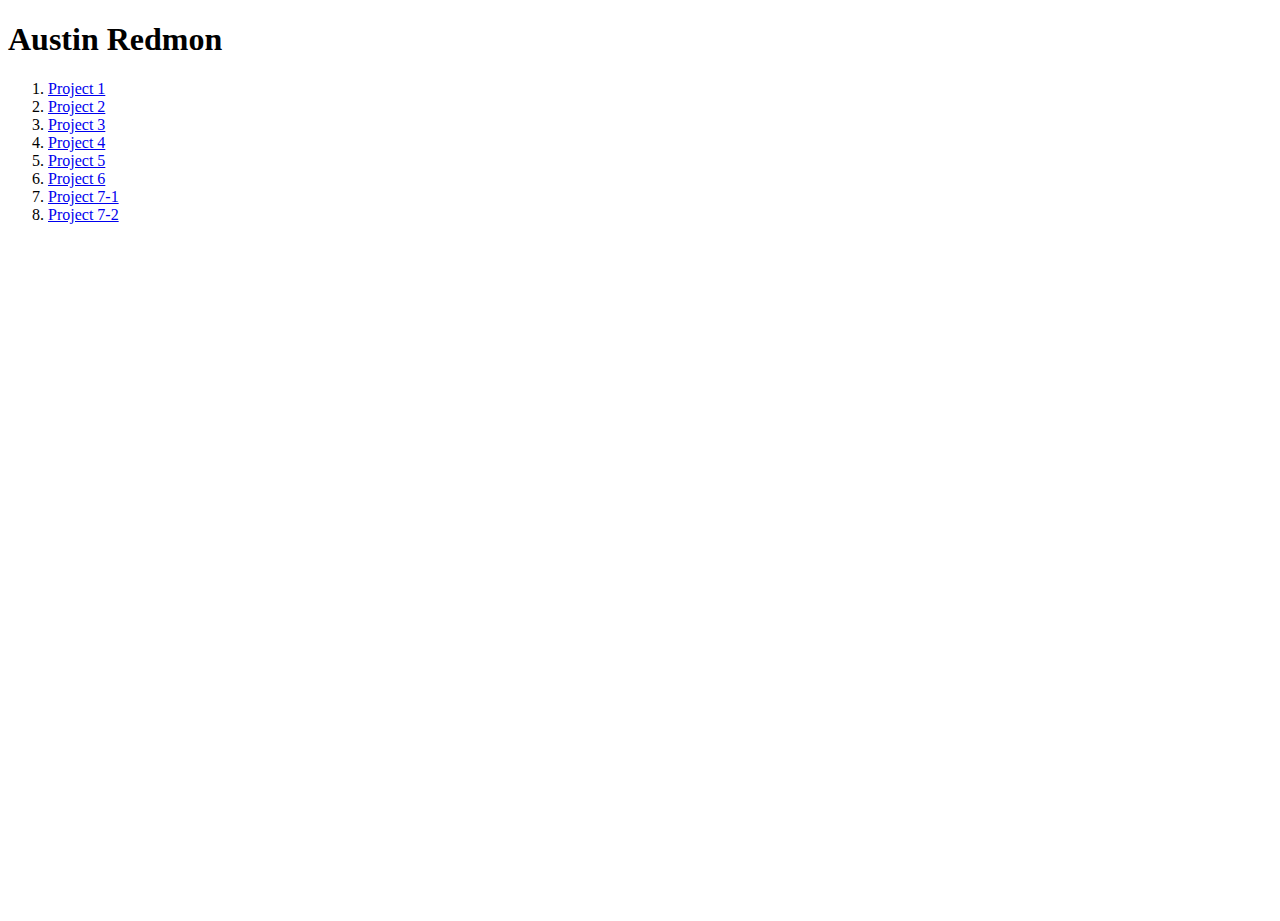
<file: index.html>
<!DOCTYPE html>
<html>

<head>
  <meta charset="utf-8">
  <meta name="viewport" content="width=device-width">
  <title>replit</title>
  <link href="style.css" rel="stylesheet" type="text/css" />
</head>

<body>
  <h1>Austin Redmon</h1>
  <ol>
   <li><a href="/Unit 1/index.html">Project 1</a></li>
   <li><a href="/Unit 2/index.html">Project 2</a></li>
   <li><a href="/Unit 3/index.html">Project 3</a></li>
   <li><a href="/Unit 4/index.html">Project 4</a></li>
    <li><a href="/Unit 5/index.html">Project 5</a></li>
    <li><a href="/Unit 6/index.html">Project 6</a></li>
    <li><a href="/Unit 7-1/index.html">Project 7-1</a></li>
    <li><a href="/Unit 7-2/index.html">Project 7-2</a></li>
  </ol>

</body>

</html>
</file>
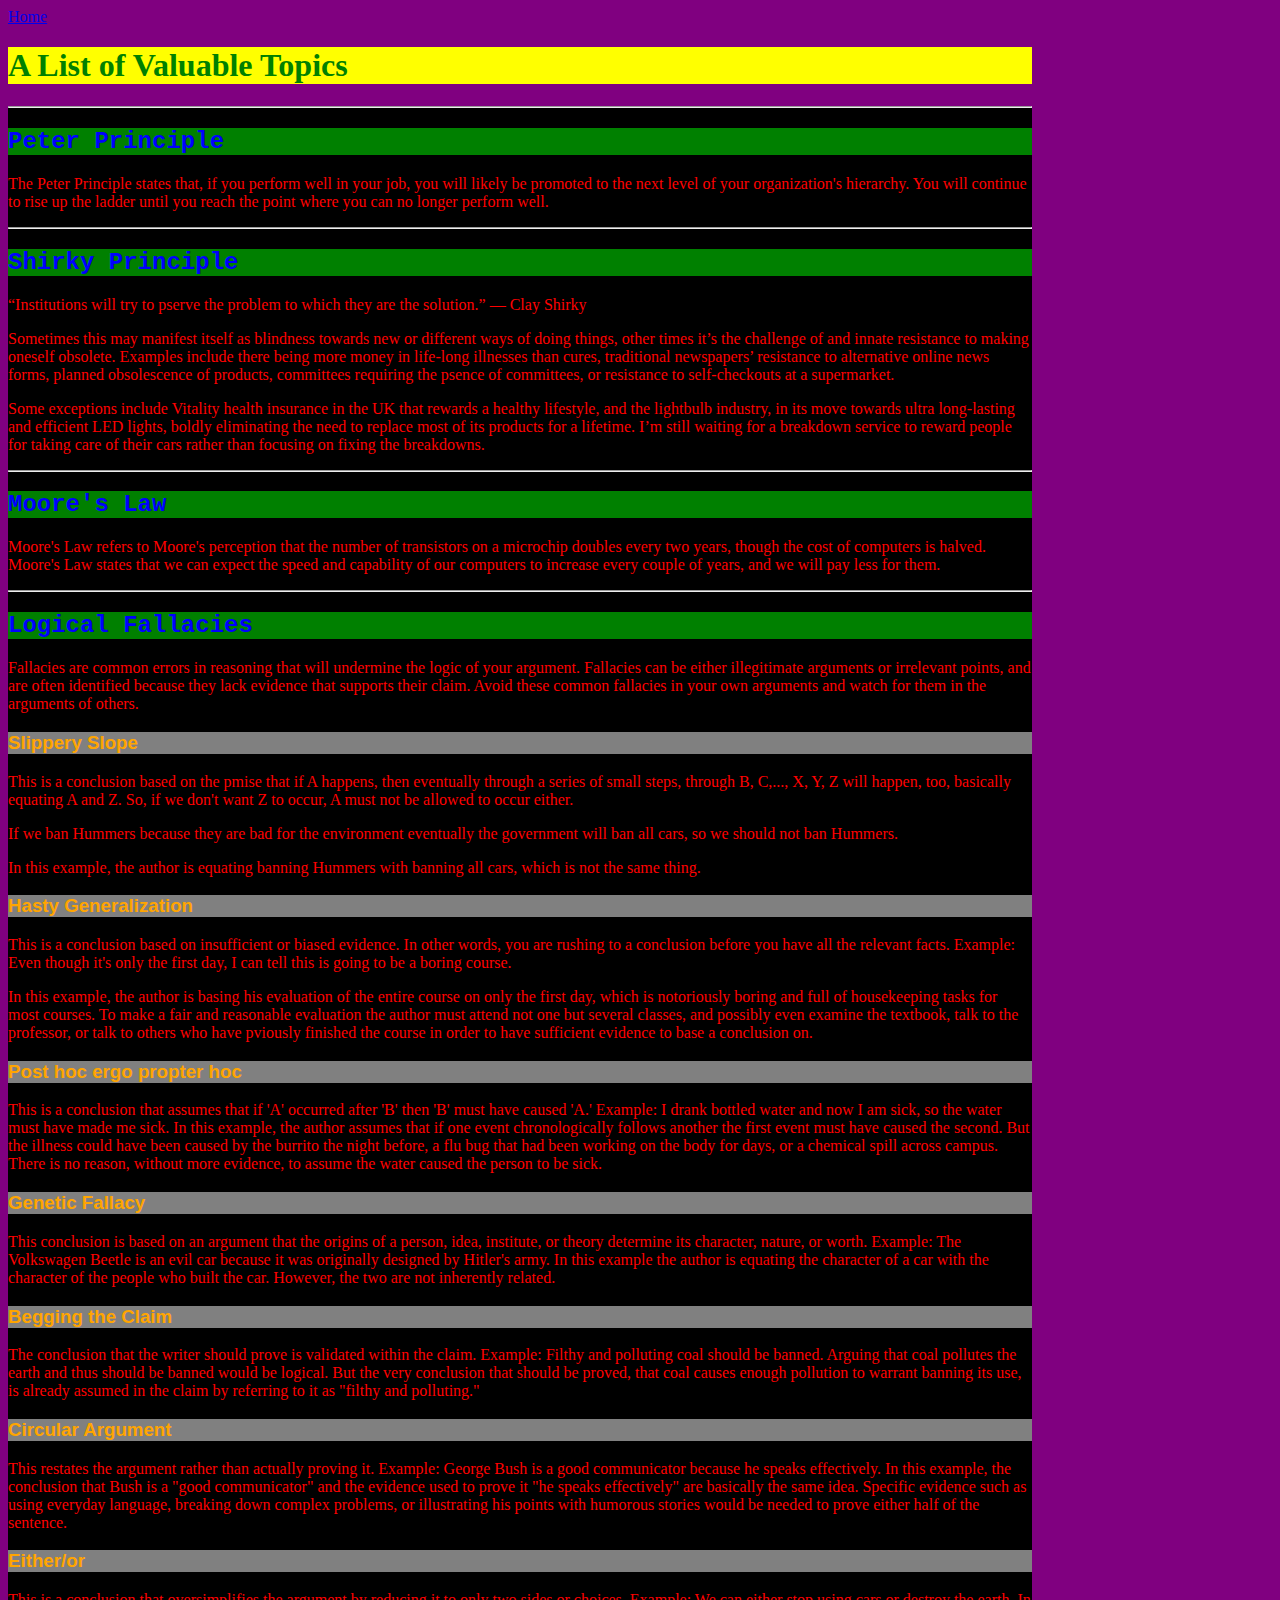
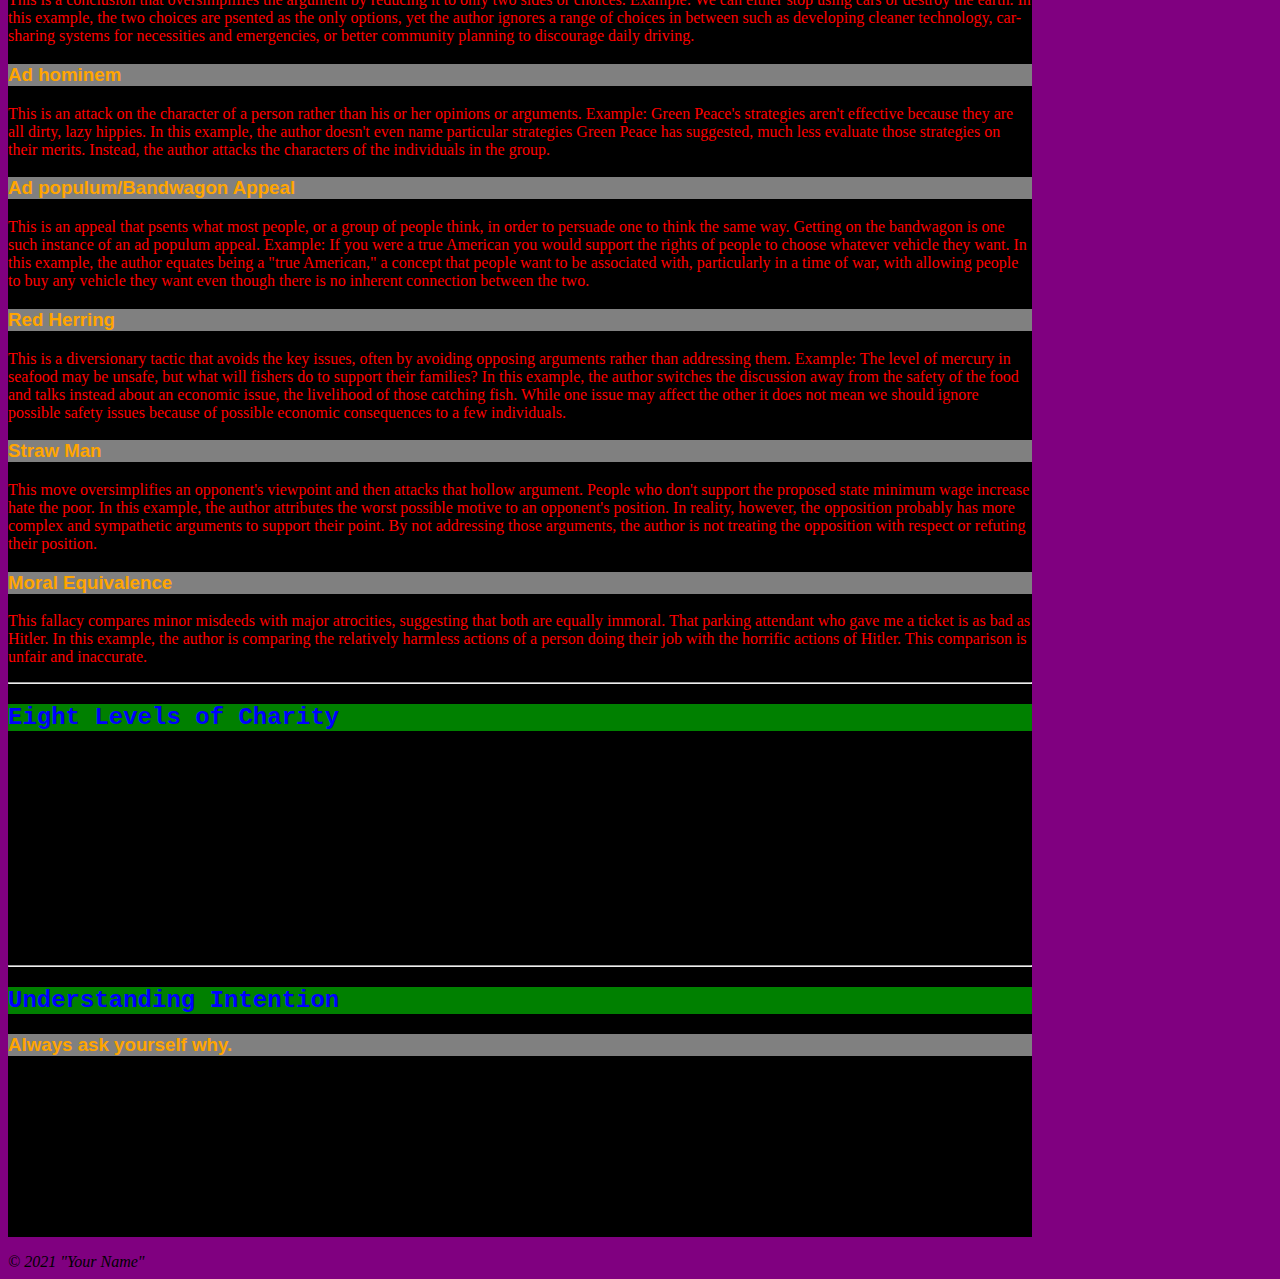
<file: Unit 4/index.html>
<!DOCTYPE html>
<html>
<head>
	<meta charset="utf-8">
	<meta name="viewport" content="width=device-width">
	<title>Valuable Knowledge</title>
	<style>
   footer{font-style: italic;}
   body {background-color: purple; height: auto; width: 80%;}
   main {background-color: black;} 
   p {font-family: papyrus; color: red;}
   h1 {font-family: times new roman; color: green;background-color: yellow;}
   h2 {font-family: courier new; color: blue;background-color: green;}
   h3 {font-family: arial; color: orange;background-color: grey;} 
	</style>
</head>
<body>
  <a href="../index.html">Home</a>
	<header>
		<h1>A List of Valuable Topics</h1>
	</header>
	<main>
		<hr>
		<h2>
			Peter Principle
		</h2>
		<p>
			The Peter Principle states that, if you perform well in your job, you will likely be promoted to the next level of your organization's
			hierarchy. You will continue to rise up the ladder until you reach the point where you can no longer perform well.
		</p>
		<hr>
		<h2>
			Shirky Principle
		</h2>
		<p>
			“Institutions will try to pserve the problem to which they are the solution.” — Clay Shirky
		</p>
		<p>
			Sometimes this may manifest itself as blindness towards new or different ways of doing things, other times it’s the challenge
			of and innate resistance to making oneself obsolete. Examples include there being more money in life-long illnesses than
			cures, traditional newspapers’ resistance to alternative online news forms, planned obsolescence of products, committees
			requiring the psence of committees, or resistance to self-checkouts at a supermarket.
		</p>
		<p>
			Some exceptions include Vitality health insurance in the UK that rewards a healthy lifestyle, and the lightbulb industry,
			in its move towards ultra long-lasting and efficient LED lights, boldly eliminating the need to replace most of its products
			for a lifetime. I’m still waiting for a breakdown service to reward people for taking care of their cars rather than focusing
			on fixing the breakdowns.</p>
		<hr>
		<h2>
			Moore's Law
		</h2>
		<p>
			Moore's Law refers to Moore's perception that the number of transistors on a microchip doubles every two years, though the
			cost of computers is halved. Moore's Law states that we can expect the speed and capability of our computers to increase
			every couple of years, and we will pay less for them.</p>
		<hr>
		<h2>
			Logical Fallacies
		</h2>
		<p>
			Fallacies are common errors in reasoning that will undermine the logic of your argument. Fallacies can be either illegitimate
			arguments or irrelevant points, and are often identified because they lack evidence that supports their claim. Avoid these
			common fallacies in your own arguments and watch for them in the arguments of others.</p>
		<h3>Slippery Slope</h3>
		<p>
			This is a conclusion based on the pmise that if A happens, then eventually through a series of small steps, through B, C,...,
			X, Y, Z will happen, too, basically equating A and Z. So, if we don't want Z to occur, A must not be allowed to occur
			either.
		</p>
		<p>
			If we ban Hummers because they are bad for the environment eventually the government will ban all cars, so we should not
			ban Hummers.</p>
		<p>
			In this example, the author is equating banning Hummers with banning all cars, which is not the same thing.</p>
		<h3>Hasty Generalization</h3>
		<p>
			This is a conclusion based on insufficient or biased evidence. In other words, you are rushing to a conclusion before you
			have all the relevant facts. Example: Even though it's only the first day, I can tell this is going to be a boring course.
		</p>
		<p>
			In this example, the author is basing his evaluation of the entire course on only the first day, which is notoriously boring
			and full of housekeeping tasks for most courses. To make a fair and reasonable evaluation the author must attend not one
			but several classes, and possibly even examine the textbook, talk to the professor, or talk to others who have pviously
			finished the course in order to have sufficient evidence to base a conclusion on.</p>
		<h3>Post hoc ergo propter hoc</h3>
<p>	This is a conclusion that assumes that if 'A' occurred after 'B' then 'B' must have caused 'A.' Example: I drank bottled
		water and now I am sick, so the water must have made me sick. In this example, the author assumes that if one event chronologically
		follows another the first event must have caused the second. But the illness could have been caused by the burrito the
		night before, a flu bug that had been working on the body for days, or a chemical spill across campus. There is no reason,
		without more evidence, to assume the water caused the person to be sick.
  </p>
		<h3>Genetic Fallacy</h3>
	<p>	This conclusion is based on an argument that the origins of a person, idea, institute, or theory determine its character,
		nature, or worth. Example: The Volkswagen Beetle is an evil car because it was originally designed by Hitler's army. In
		this example the author is equating the character of a car with the character of the people who built the car. However,
		the two are not inherently related.
    </p>
		<h3>Begging the Claim</h3>
	<p> The conclusion that the writer should prove is validated within the claim. Example: Filthy and polluting coal should be banned.
		Arguing that coal pollutes the earth and thus should be banned would be logical. But the very conclusion that should be
		proved, that coal causes enough pollution to warrant banning its use, is already assumed in the claim by referring to it
		as "filthy and polluting."
    </p>
		<h3>Circular Argument</h3>
	<p>	This restates the argument rather than actually proving it. Example: George Bush is a good communicator because he speaks
		effectively. In this example, the conclusion that Bush is a "good communicator" and the evidence used to prove it "he speaks
		effectively" are basically the same idea. Specific evidence such as using everyday language, breaking down complex problems,
		or illustrating his points with humorous stories would be needed to prove either half of the sentence.
    </p>
		<h3>Either/or</h3>
	<p>	This is a conclusion that oversimplifies the argument by reducing it to only two sides or choices. Example: We can either
		stop using cars or destroy the earth. In this example, the two choices are psented as the only options, yet the author
		ignores a range of choices in between such as developing cleaner technology, car-sharing systems for necessities and emergencies,
		or better community planning to discourage daily driving.
    </p>
		<h3>Ad hominem</h3>
	<p>	This is an attack on the character of a person rather than his or her opinions or arguments. Example: Green Peace's strategies
		aren't effective because they are all dirty, lazy hippies. In this example, the author doesn't even name particular strategies
		Green Peace has suggested, much less evaluate those strategies on their merits. Instead, the author attacks the characters
		of the individuals in the group.
    </p>
		<h3>Ad populum/Bandwagon Appeal</h3>
	<p>	This is an appeal that psents what most people, or a group of people think, in order to persuade one to think the same way.
		Getting on the bandwagon is one such instance of an ad populum appeal. Example: If you were a true American you would support
		the rights of people to choose whatever vehicle they want. In this example, the author equates being a "true American,"
		a concept that people want to be associated with, particularly in a time of war, with allowing people to buy any vehicle
		they want even though there is no inherent connection between the two.
    </p>
		<h3>Red Herring</h3>
	<p>	This is a diversionary tactic that avoids the key issues, often by avoiding opposing arguments rather than addressing them.
		Example: The level of mercury in seafood may be unsafe, but what will fishers do to support their families? In this example,
		the author switches the discussion away from the safety of the food and talks instead about an economic issue, the livelihood
		of those catching fish. While one issue may affect the other it does not mean we should ignore possible safety issues because
		of possible economic consequences to a few individuals.
  </p>
		<h3>Straw Man</h3>
  <p>This move oversimplifies an opponent's viewpoint and then attacks that hollow argument. People who don't
		support the proposed state minimum wage increase hate the poor. In this example, the author attributes the worst possible
		motive to an opponent's position. In reality, however, the opposition probably has more complex and sympathetic arguments
		to support their point. By not addressing those arguments, the author is not treating the opposition with respect or refuting
		their position.
    </p>
		<h3>Moral Equivalence</h3>
 <p>This fallacy compares minor misdeeds with major atrocities, suggesting that both are equally
		immoral. That parking attendant who gave me a ticket is as bad as Hitler. In this example, the author is comparing the
		relatively harmless actions of a person doing their job with the horrific actions of Hitler. This comparison is unfair
		and inaccurate.
		</p>
		<hr>
		<h2>
			Eight Levels of Charity</h2>
		<ol>
			<li>The highest form of charity is to help sustain a person before they become impoverished by offering a substantial
				gift in a dignified manner, or by extending a suitable loan, or by helping them find employment or establish themselves
				in business so as to make it unnecessary for them to become dependent on others.</li>
			<li>Giving assistance in such a way that the giver and recipient are unknown to each other. Communal funds, administered
				by responsible people are also in this category.</li>
			<li>Donations when the donor is aware to whom the charity is being given, but the recipient is unaware of the source.</li>
			<li>Donations when the recipient is aware of the donor's identity, but the donor still doesn't know the specific identity
				of the recipient.</li>
			<li>When one gives directly to the poor without being asked.</li>
			<li>When one gives directly to the poor upon being asked.</li>
			<li>When one gives less than he should, but does so cheerfully.</li>
			<li> When donations are given grudgingly.</li>
		</ol>
		<hr>
		<h2>
			Understanding Intention
		</h2>
		<h3>Always ask yourself why.</h3>
		<ul>
			<li>Think of some of your strong opinions.</li>
			<li>Think of how you formed the opinion. What influenced you to have this specific opinion?</li>
			<li>Was it someone you trust?</li>
			<li>Was it a media source?</li>
			<li>Was it something you have researched or experienced?</li>
			<li>Try to understand the intentions of the sources of your opinions.</li>
			<li> What are their goals and do they align with yours?</li>
			<li> Are they worthy of your implicit trust?</li>
			<li> Question the reasoning behind your beliefs and opinions to make sure they are something you truly believe.</li>
		</ul>
	</main>
	<footer> &copy; 2021 "Your Name"</footer>
</body>
</html>
</file>
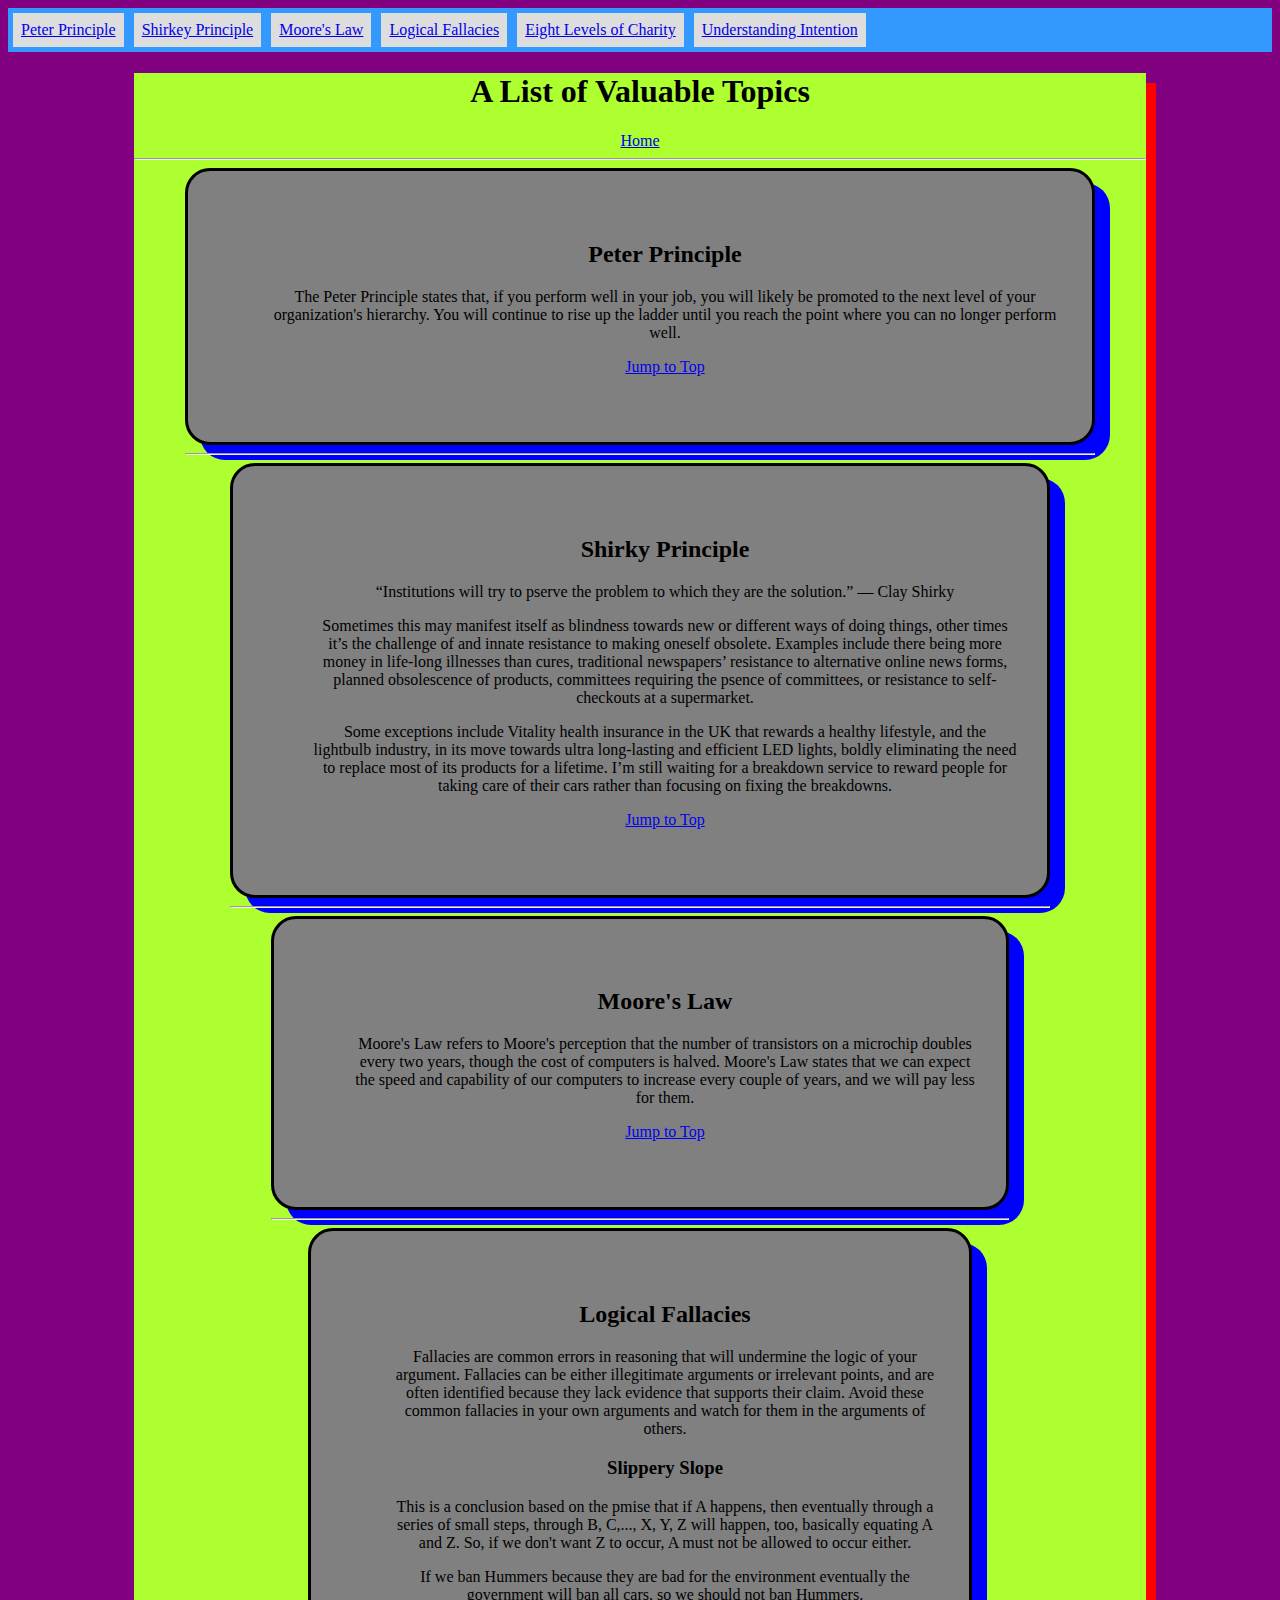
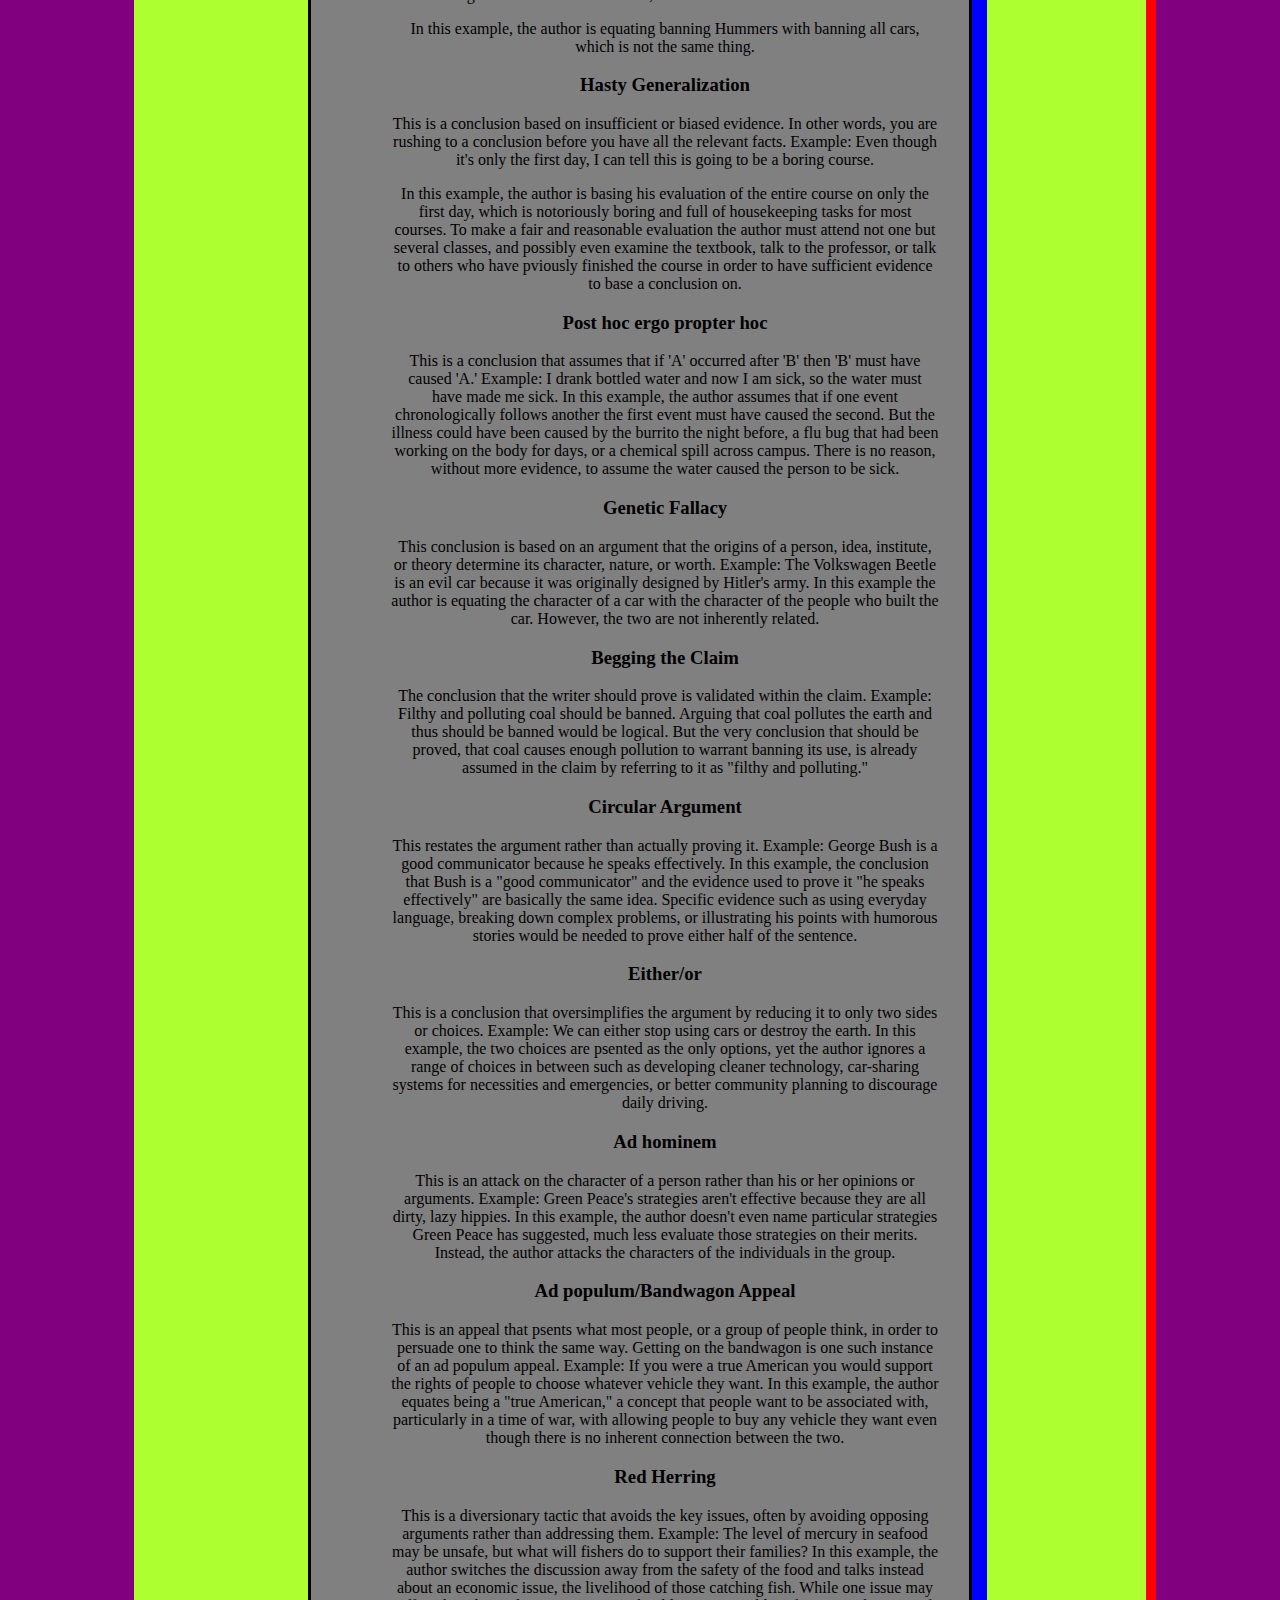
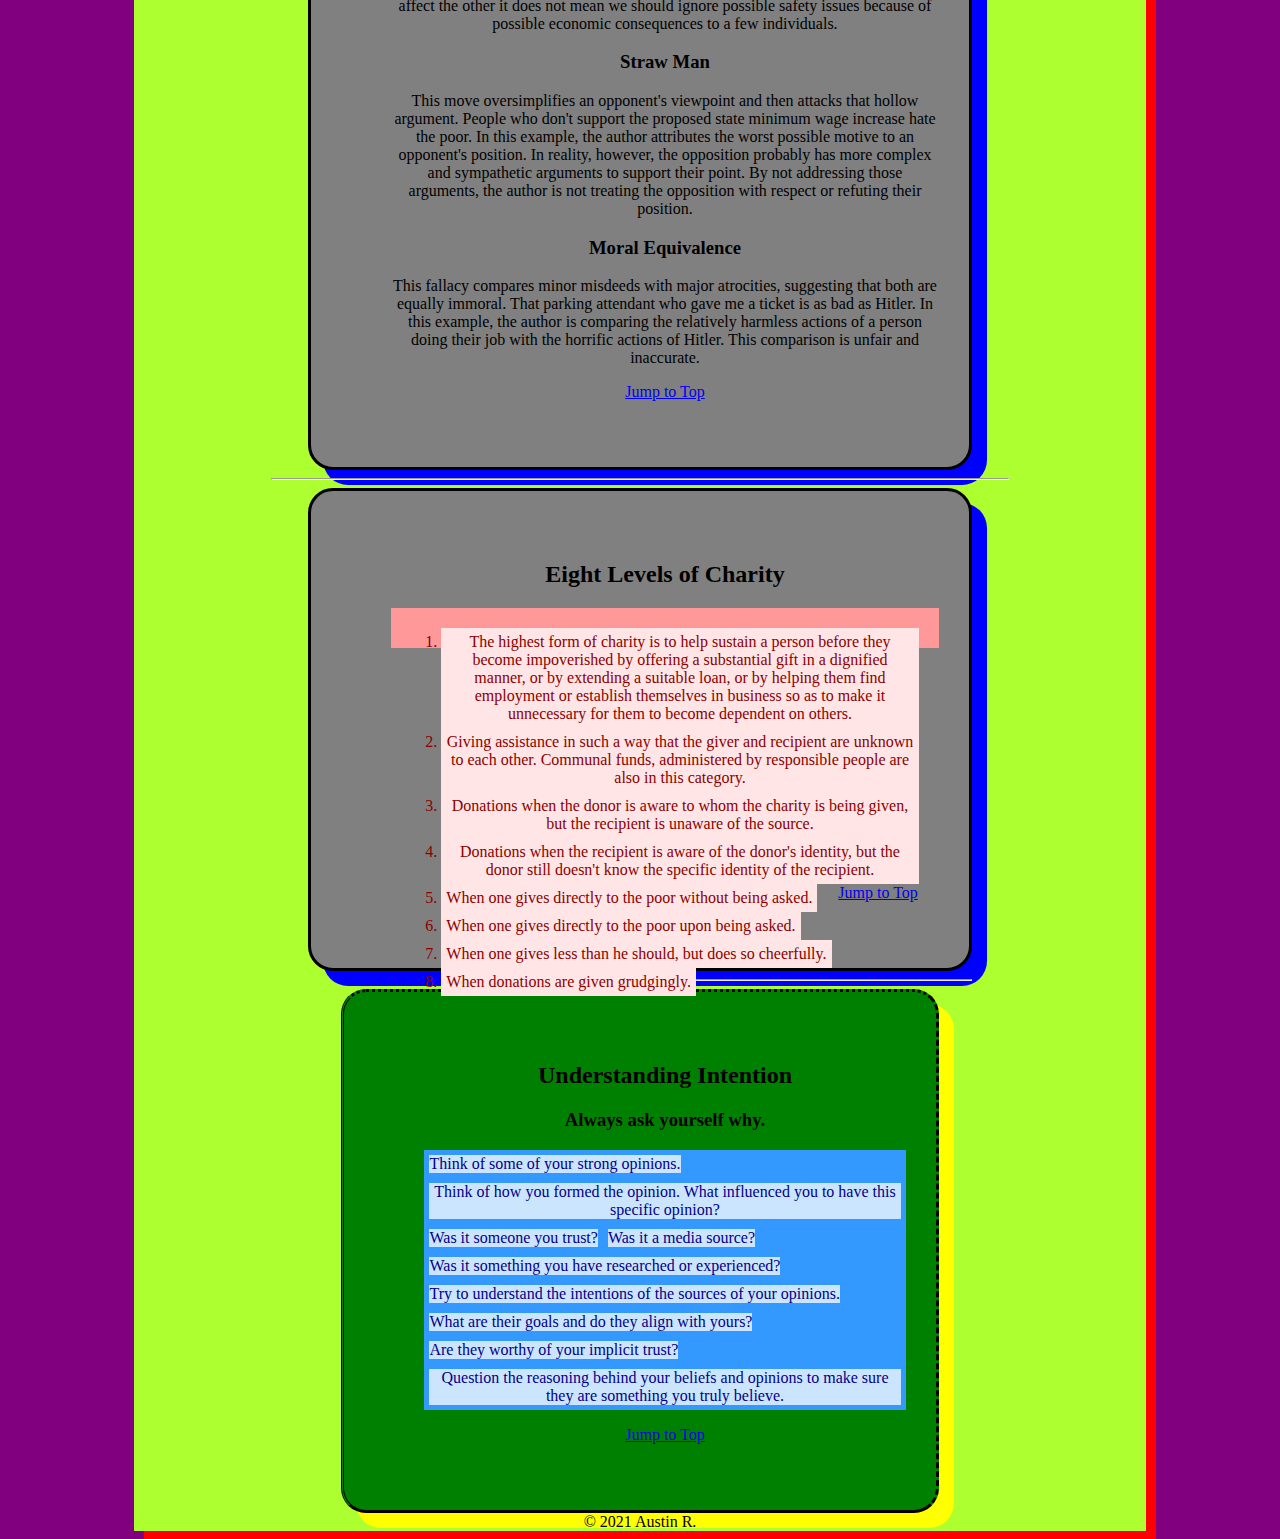
<file: Unit 5/index.html>
<!DOCTYPE html>
<html>

<head>
	<meta charset="utf-8">
	<meta name="viewport" content="width=device-width">
  <link href="style.css" rel="stylesheet">
	<title>Valuable Knowledge</title>
</head>

<body>
  <ul>
  <li><a href="#peter">Peter Principle</a></li>
  <li><a href="#Shirky">Shirkey Principle</a></li>
  <li><a href="#Moore">Moore's Law</a></li>
  <li><a href="#Logical">Logical Fallacies</a></li>
  <li><a href="#Eight">Eight Levels of Charity</a></li>
  <li><a href="#Understanding">Understanding Intention</a></li>
</ul>
  <div id="wrapper">
	<header>
		<div>
			<h1 id="top">A List of Valuable Topics</h1>
		</div>
	</header>
    <nav></nav>
	<main>
  <a href="../index.html">Home</a>
    <!-- put your table of contents here -->
		<hr>
    
		<div><div id="itembox"><h2 id="peter">Peter Principle</h2>
      
			<p>
				The Peter Principle states that, if you perform well in your job, you will likely be promoted to the next level of your organization's
				hierarchy. You will continue to rise up the ladder until you reach the point where you can no longer perform well.
        <p><a href="#top">Jump to Top</a></p>
			</p>
		</div>
		<hr>
    
		<div><div id="itembox"><h2 id="Shirky">Shirky Principle</h2>
      
			<p>
				“Institutions will try to pserve the problem to which they are the solution.” — Clay Shirky
			</p>
			<p>
				Sometimes this may manifest itself as blindness towards new or different ways of doing things, other times it’s the challenge
				of and innate resistance to making oneself obsolete. Examples include there being more money in life-long illnesses than
				cures, traditional newspapers’ resistance to alternative online news forms, planned obsolescence of products, committees
				requiring the psence of committees, or resistance to self-checkouts at a supermarket.
			</p>
			<p>
				Some exceptions include Vitality health insurance in the UK that rewards a healthy lifestyle, and the lightbulb industry,
				in its move towards ultra long-lasting and efficient LED lights, boldly eliminating the need to replace most of its products
				for a lifetime. I’m still waiting for a breakdown service to reward people for taking care of their cars rather than
				focusing on fixing the breakdowns.</p>
      <p><a href="#top">Jump to Top</a></p>
		</div>
		<hr>
     
		<div><div id="itembox"><h2 id="Moore">Moore's Law</h2>
     
			<p>
				Moore's Law refers to Moore's perception that the number of transistors on a microchip doubles every two years, though the
				cost of computers is halved. Moore's Law states that we can expect the speed and capability of our computers to increase
				every couple of years, and we will pay less for them.</p>
      <p><a href="#top">Jump to Top</a></p>
		</div>
		<hr>
       
		<div><div id="itembox"><h2 id="Logical">Logical Fallacies</h2>
      
      <p>Fallacies are common errors in reasoning that will undermine the logic of your argument. Fallacies can be either illegitimate arguments or irrelevant points, and are often identified because they lack evidence that supports their claim. Avoid these common fallacies in your own arguments and watch for them in the arguments of others.</p>
      
      <h3>Slippery Slope</h3>
      <p>This is a conclusion based on the pmise that if A happens, then eventually through a series of small steps, through B, C,...,
        X, Y, Z will happen, too, basically equating A and Z. So, if we don't want Z to occur, A must not be allowed to occur
        either.</p>
      <p>If we ban Hummers because they are bad for the environment eventually the government will ban all cars, so we should not
        ban Hummers.</p>
      <p>In this example, the author is equating banning Hummers with banning all cars, which is not the same thing.</p>
      <h3>Hasty Generalization</h3>
      <p>This is a conclusion based on insufficient or biased evidence. In other words, you are rushing to a conclusion before you
        have all the relevant facts. Example: Even though it's only the first day, I can tell this is going to be a boring course.
      </p>
      <p>In this example, the author is basing his evaluation of the entire course on only the first day, which is notoriously boring
        and full of housekeeping tasks for most courses. To make a fair and reasonable evaluation the author must attend not
        one but several classes, and possibly even examine the textbook, talk to the professor, or talk to others who have pviously
        finished the course in order to have sufficient evidence to base a conclusion on.</p>
      <h3>Post hoc ergo propter hoc</h3>
      <p>This is a conclusion that assumes that if 'A' occurred after 'B' then 'B' must have caused 'A.' Example: I drank bottled
      water and now I am sick, so the water must have made me sick. In this example, the author assumes that if one event chronologically
      follows another the first event must have caused the second. But the illness could have been caused by the burrito the
      night before, a flu bug that had been working on the body for days, or a chemical spill across campus. There is no reason,
      without more evidence, to assume the water caused the person to be sick.</p>

      <h3>Genetic Fallacy</h3>
      <p>This conclusion is based on an argument that the origins of a person, idea, institute, or theory determine its character,
      nature, or worth. Example: The Volkswagen Beetle is an evil car because it was originally designed by Hitler's army.
      In this example the author is equating the character of a car with the character of the people who built the car. However,
      the two are not inherently related.</p>
      
      <h3>Begging the Claim</h3>
      <p>The conclusion that the writer should prove is validated within the claim. Example: Filthy and polluting coal should be banned.
      Arguing that coal pollutes the earth and thus should be banned would be logical. But the very conclusion that should
      be proved, that coal causes enough pollution to warrant banning its use, is already assumed in the claim by referring
      to it as "filthy and polluting."</p>
      
      <h3>Circular Argument</h3>
      <p>This restates the argument rather than actually proving it. Example: George Bush is a good communicator because he speaks
      effectively. In this example, the conclusion that Bush is a "good communicator" and the evidence used to prove it "he
      speaks effectively" are basically the same idea. Specific evidence such as using everyday language, breaking down complex
      problems, or illustrating his points with humorous stories would be needed to prove either half of the sentence.</p>
      
      <h3>Either/or</h3>
      <p>This is a conclusion that oversimplifies the argument by reducing it to only two sides or choices. Example: We can either
      stop using cars or destroy the earth. In this example, the two choices are psented as the only options, yet the author
      ignores a range of choices in between such as developing cleaner technology, car-sharing systems for necessities and
      emergencies, or better community planning to discourage daily driving.</p>
      
      <h3>Ad hominem</h3>
      <p>This is an attack on the character of a person rather than his or her opinions or arguments. Example: Green Peace's strategies
      aren't effective because they are all dirty, lazy hippies. In this example, the author doesn't even name particular strategies
      Green Peace has suggested, much less evaluate those strategies on their merits. Instead, the author attacks the characters
      of the individuals in the group.</p>
      
      <h3>Ad populum/Bandwagon Appeal</h3>
      <p>This is an appeal that psents what most people, or a group of people think, in order to persuade one to think the same way.
      Getting on the bandwagon is one such instance of an ad populum appeal. Example: If you were a true American you would
      support the rights of people to choose whatever vehicle they want. In this example, the author equates being a "true
      American," a concept that people want to be associated with, particularly in a time of war, with allowing people to buy
      any vehicle they want even though there is no inherent connection between the two.</p>
      
      <h3>Red Herring</h3>
      <p>This is a diversionary tactic that avoids the key issues, often by avoiding opposing arguments rather than addressing them.
      Example: The level of mercury in seafood may be unsafe, but what will fishers do to support their families? In this example,
      the author switches the discussion away from the safety of the food and talks instead about an economic issue, the livelihood
      of those catching fish. While one issue may affect the other it does not mean we should ignore possible safety issues
      because of possible economic consequences to a few individuals.</p>
      
      <h3>Straw Man</h3>
      <p>This move oversimplifies an opponent's viewpoint and then attacks that hollow argument. People who
      don't support the proposed state minimum wage increase hate the poor. In this example, the author attributes the worst
      possible motive to an opponent's position. In reality, however, the opposition probably has more complex and sympathetic
      arguments to support their point. By not addressing those arguments, the author is not treating the opposition with respect or refuting their position.</p> 

      <h3>Moral Equivalence</h3>
      <p>This fallacy compares minor misdeeds with major atrocities, suggesting that both are equally
      immoral. That parking attendant who gave me a ticket is as bad as Hitler. In this example, the author is comparing the
      relatively harmless actions of a person doing their job with the horrific actions of Hitler. This comparison is unfair
      and inaccurate.</p>
      <p><a href="#top">Jump to Top</a></p>
        </div>
		</div>
    <hr>
      
    <div><div id="itembox"><h2 id="Eight">Eight Levels of Charity</h2>
      
      <ol>
        <li>The highest form of charity is to help sustain a person before they become impoverished by offering a substantial
        gift in a dignified manner, or by extending a suitable loan, or by helping them find employment or establish themselves
        in business so as to make it unnecessary for them to become dependent on others.</li>
        <li>Giving assistance in such a way that the giver and recipient are unknown to each other. Communal funds, administered
        by responsible people are also in this category.</li>
        <li>Donations when the donor is aware to whom the charity is being given, but the recipient is unaware of the source.</li>
        <li>Donations when the recipient is aware of the donor's identity, but the donor still doesn't know the specific identity
        of the recipient.</li>
        <li>When one gives directly to the poor without being asked.</li>
        <li>When one gives directly to the poor upon being asked.</li>
        <li>When one gives less than he should, but does so cheerfully.</li>
        <li> When donations are given grudgingly.</li>
      </ol>
      <p><a href="#top">Jump to Top</a></p>
    </div>
    <hr>
    <div><div id="favorite"><h2 id="Understanding">Understanding Intention</h2>
      
      <h3>Always ask yourself why.</h3>
      <ul>
        <li>Think of some of your strong opinions.</li>
        <li>Think of how you formed the opinion. What influenced you to have this specific opinion?</li>
        <li>Was it someone you trust?</li>
        <li>Was it a media source?</li>
        <li>Was it something you have researched or experienced?</li>
        <li>Try to understand the intentions of the sources of your opinions.</li>
        <li> What are their goals and do they align with yours?</li>
        <li> Are they worthy of your implicit trust?</li>
        <li> Question the reasoning behind your beliefs and opinions to make sure they are something you truly believe.</li>
      </ul>
      <p><a href="#top">Jump to Top</a></p>
    </div>
  </main>
  <footer> &copy; 2021 Austin R.</footer>
  </div>
</body>
</html>
</file>
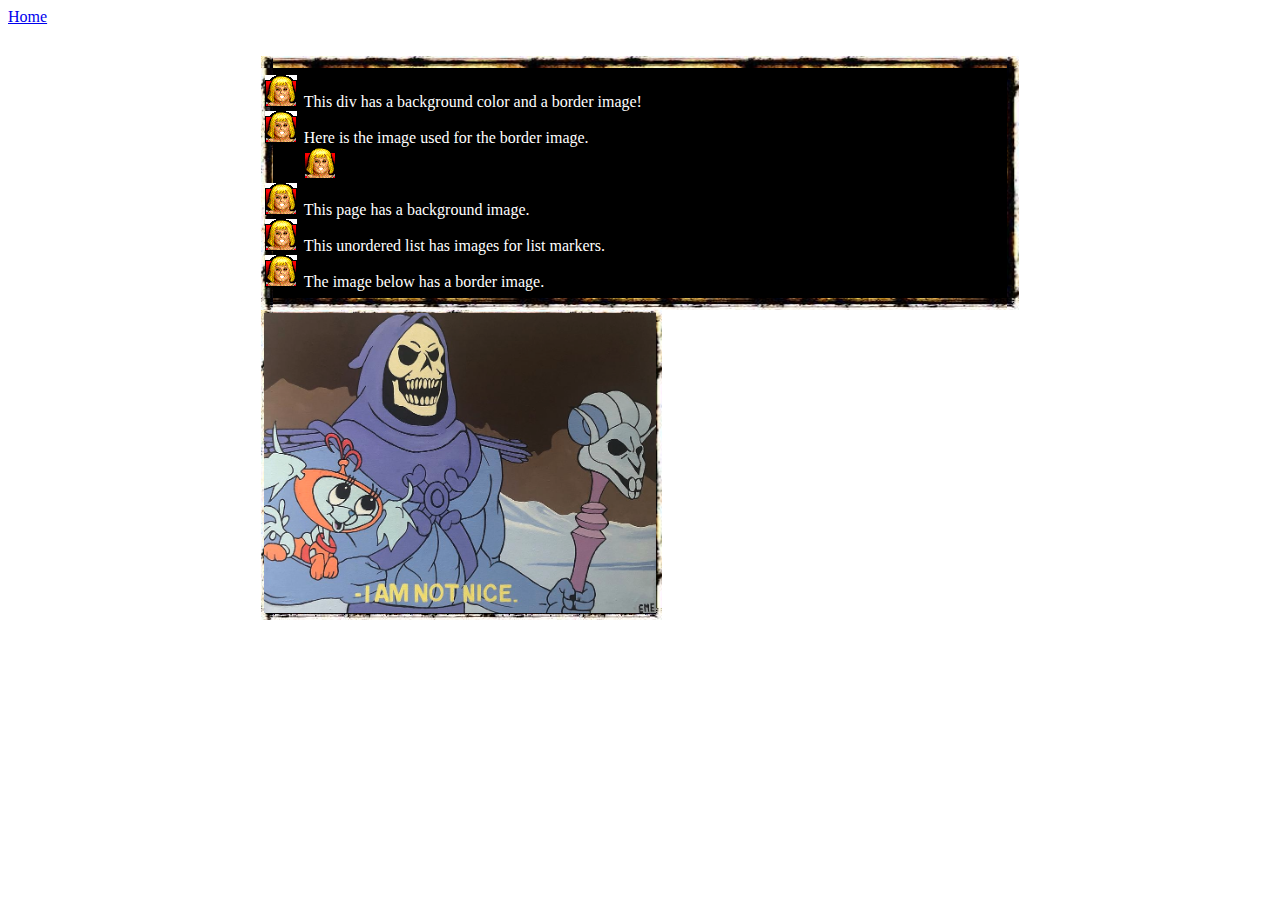
<file: Unit 6/index.html>
<!DOCTYPE html>
<html>

<head>
	<meta charset="utf-8">
	<meta name="viewport" content="width=device-width">
	<title>repl.it</title>
	<link href="style.css" rel="stylesheet" type="text/css" />
</head>

<body>
  <a href="../index.html">Home</a>
  <div id="wrapper">
    <main>
    	<div id="borderimg">
    		<ul>
    			<li>This div has a background color and a border image!</li>
    			
    			<li>Here is the image used for the border image.</li>
          <img src="images\heman.gif">
    			<li>This page has a background image.</li>
    			<li>This unordered list has images for list markers.</li>
    			
          <li>The image below has a border image.</li>
    
    
        </div>
    </main>
    <div id="skelyborder">
      <img class="skely" src="images\iamnotnice.jpg">
    </div>
  </body>
</html>
</file>
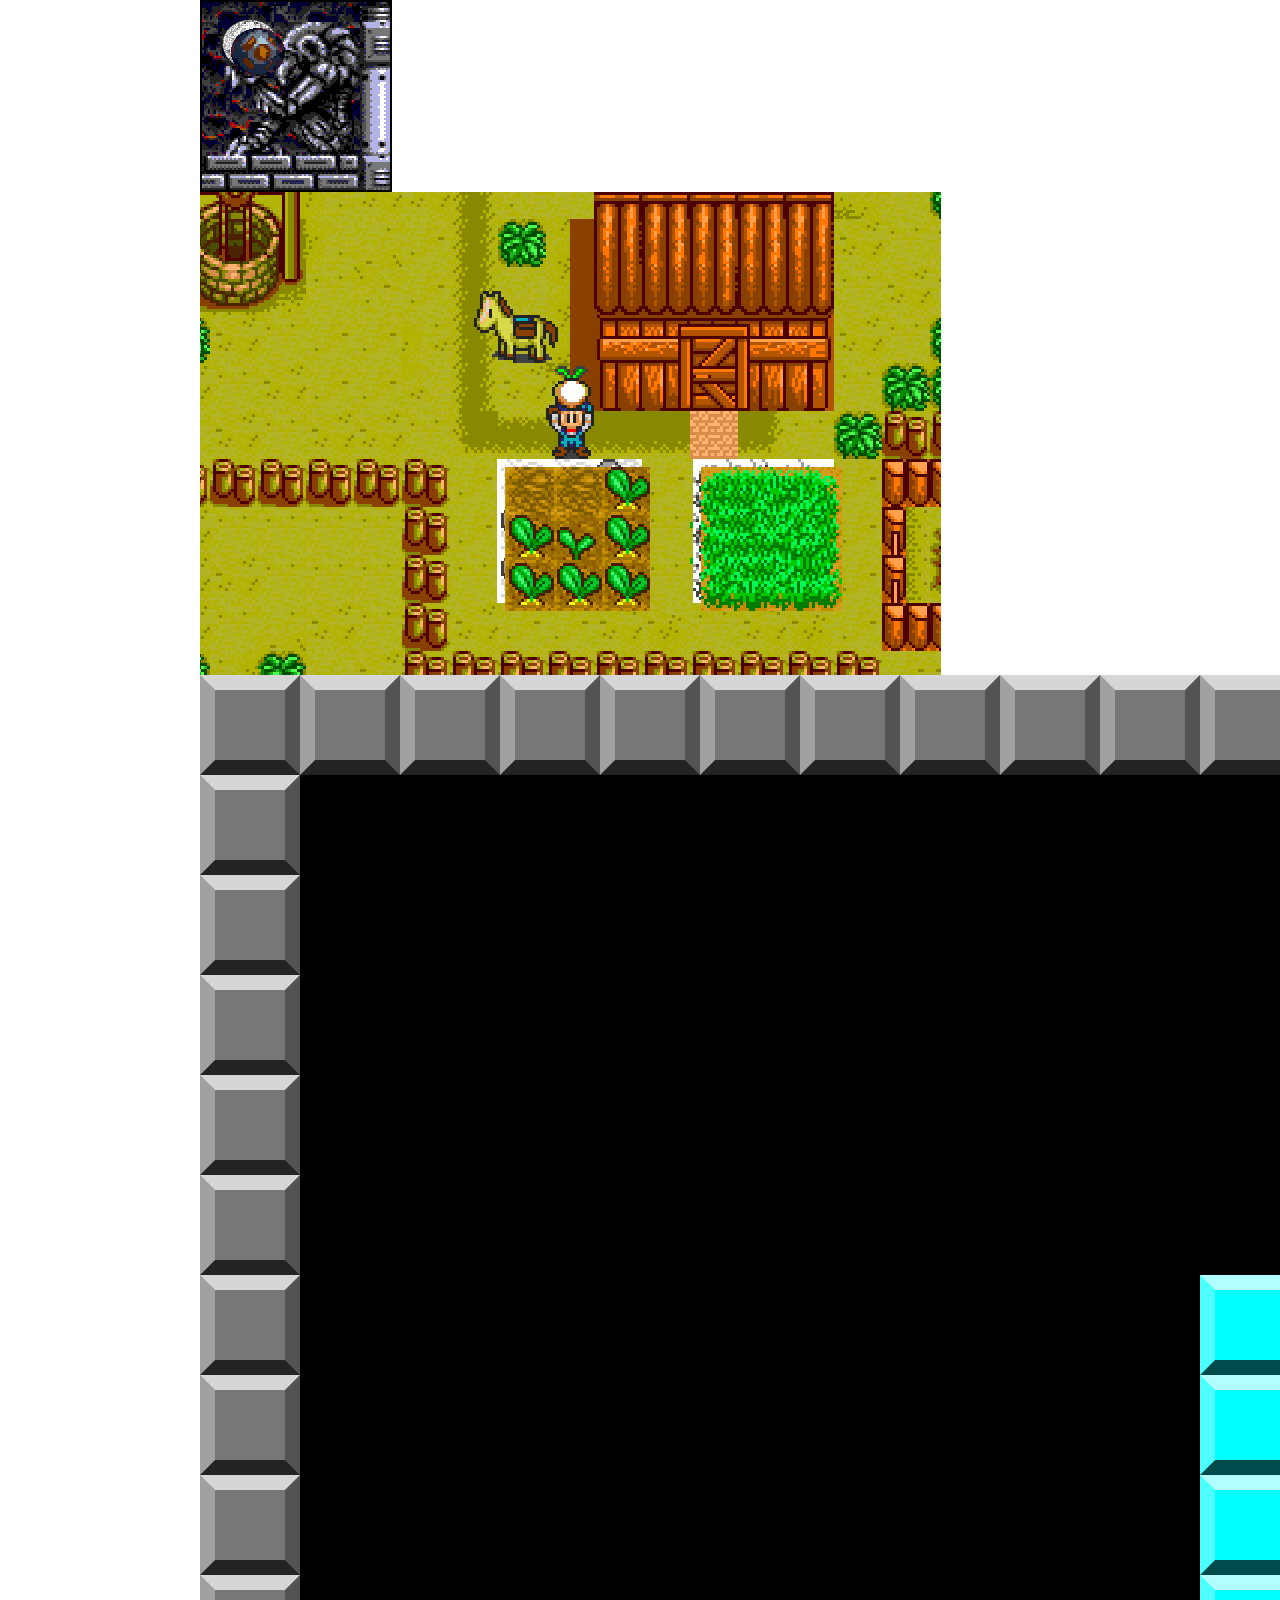
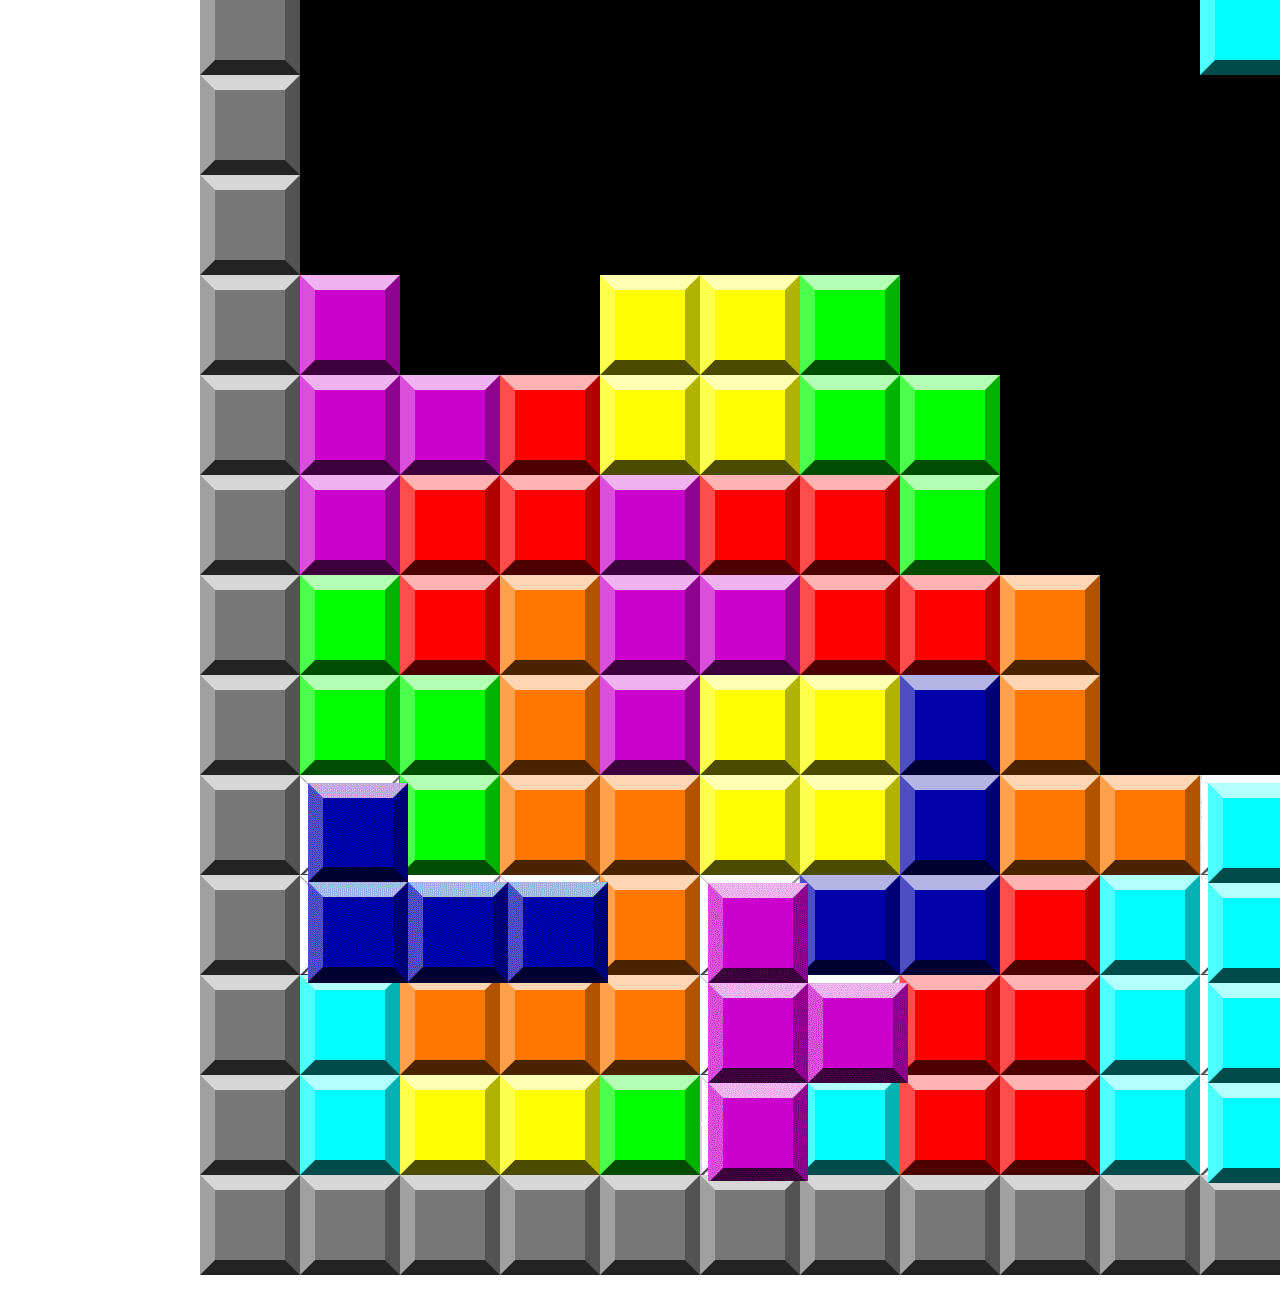
<file: Unit 7-1/index.html>
<!DOCTYPE html>
<html>

<head>
	<meta charset="utf-8">
	<meta name="viewport" content="width=device-width">
	<title>repl.it</title>
	<link href="style.css" rel="stylesheet" type="text/css" />
</head>

<body>
  <img id="ball" src="img/ball.gif">
  <br><br><br><br><br><br><br><br><br><br><br><br>
  
  <img id="turnip" src="img/turnip.png">
  <img id="grass" src="img/grass.png">
  <br><br><br><br><br><br><br><br><br><br><br><br><br><br><br><br><br><br><br><br><br><br><br><br>
  <img id="L" src="img/L.gif">
  <img id="T" src="img/T.gif">
  <img id="I" src="img/I.gif">
</body>

</html>
</file>
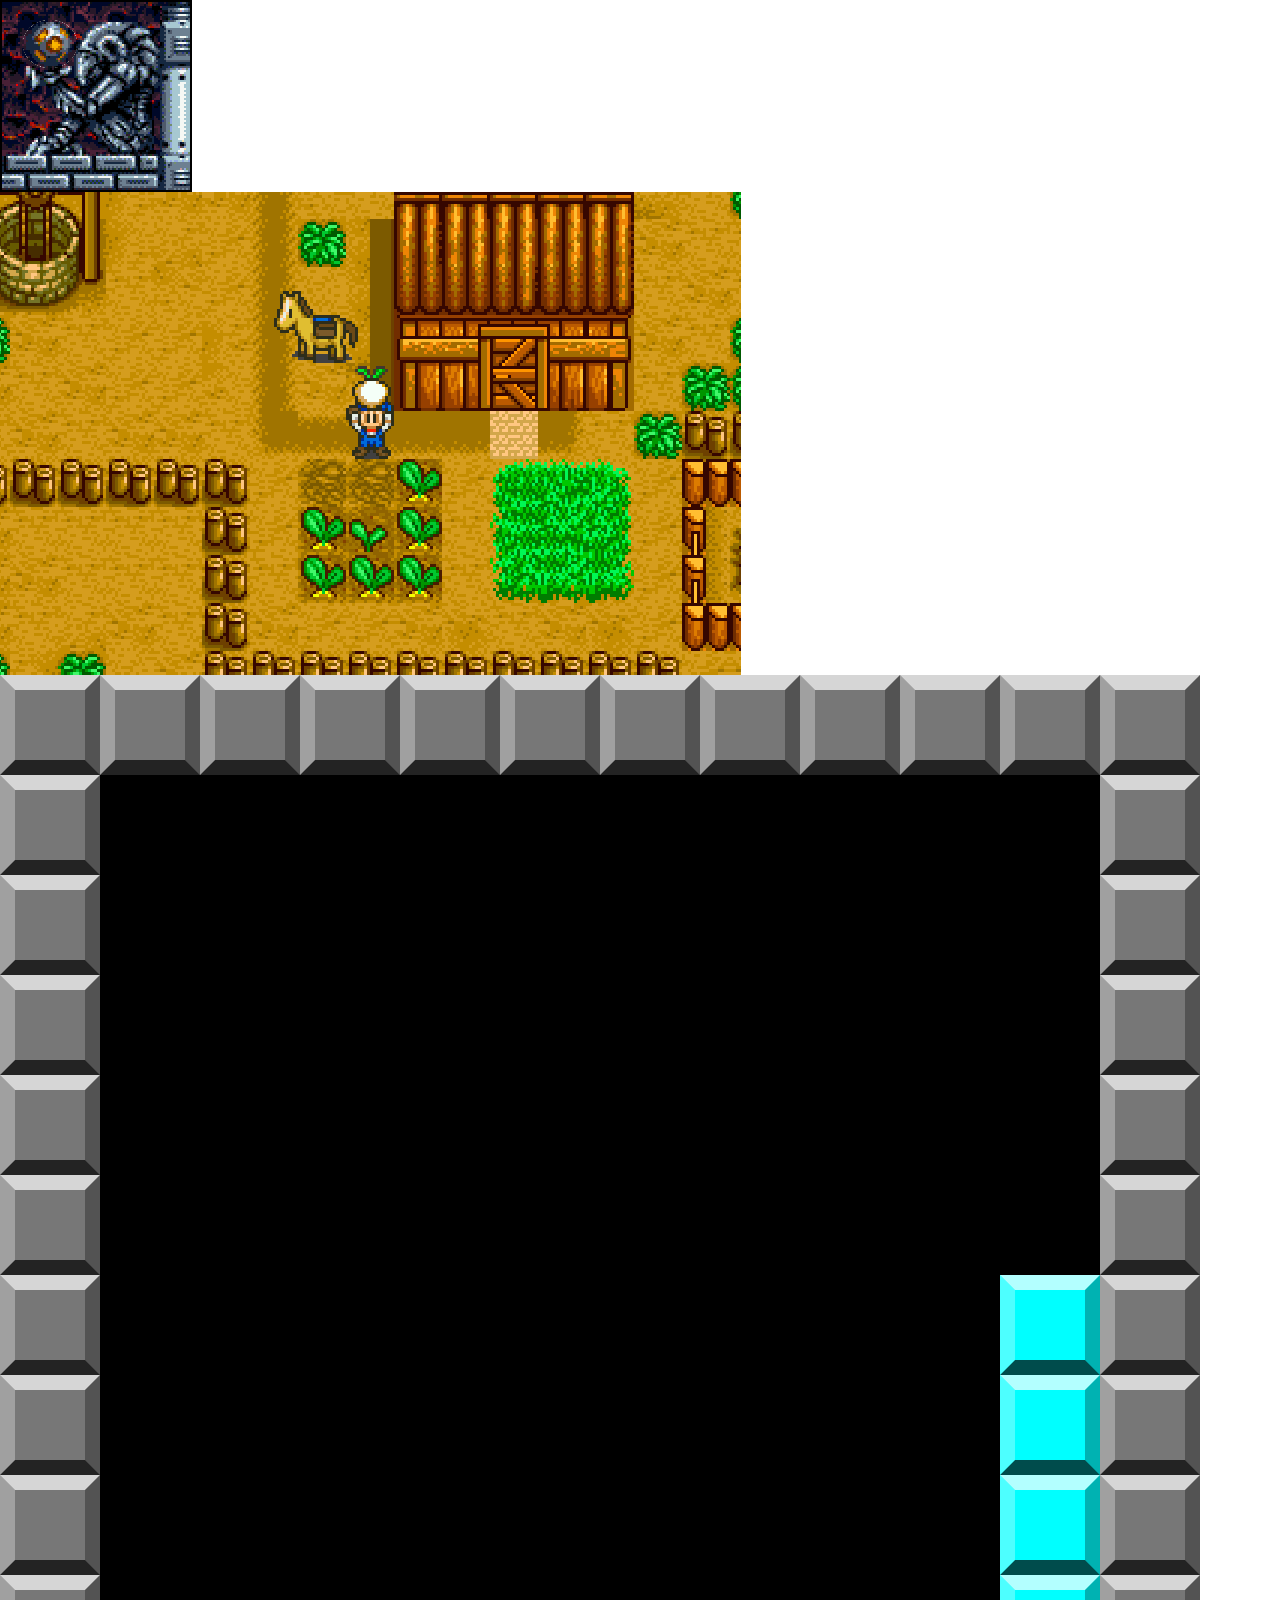
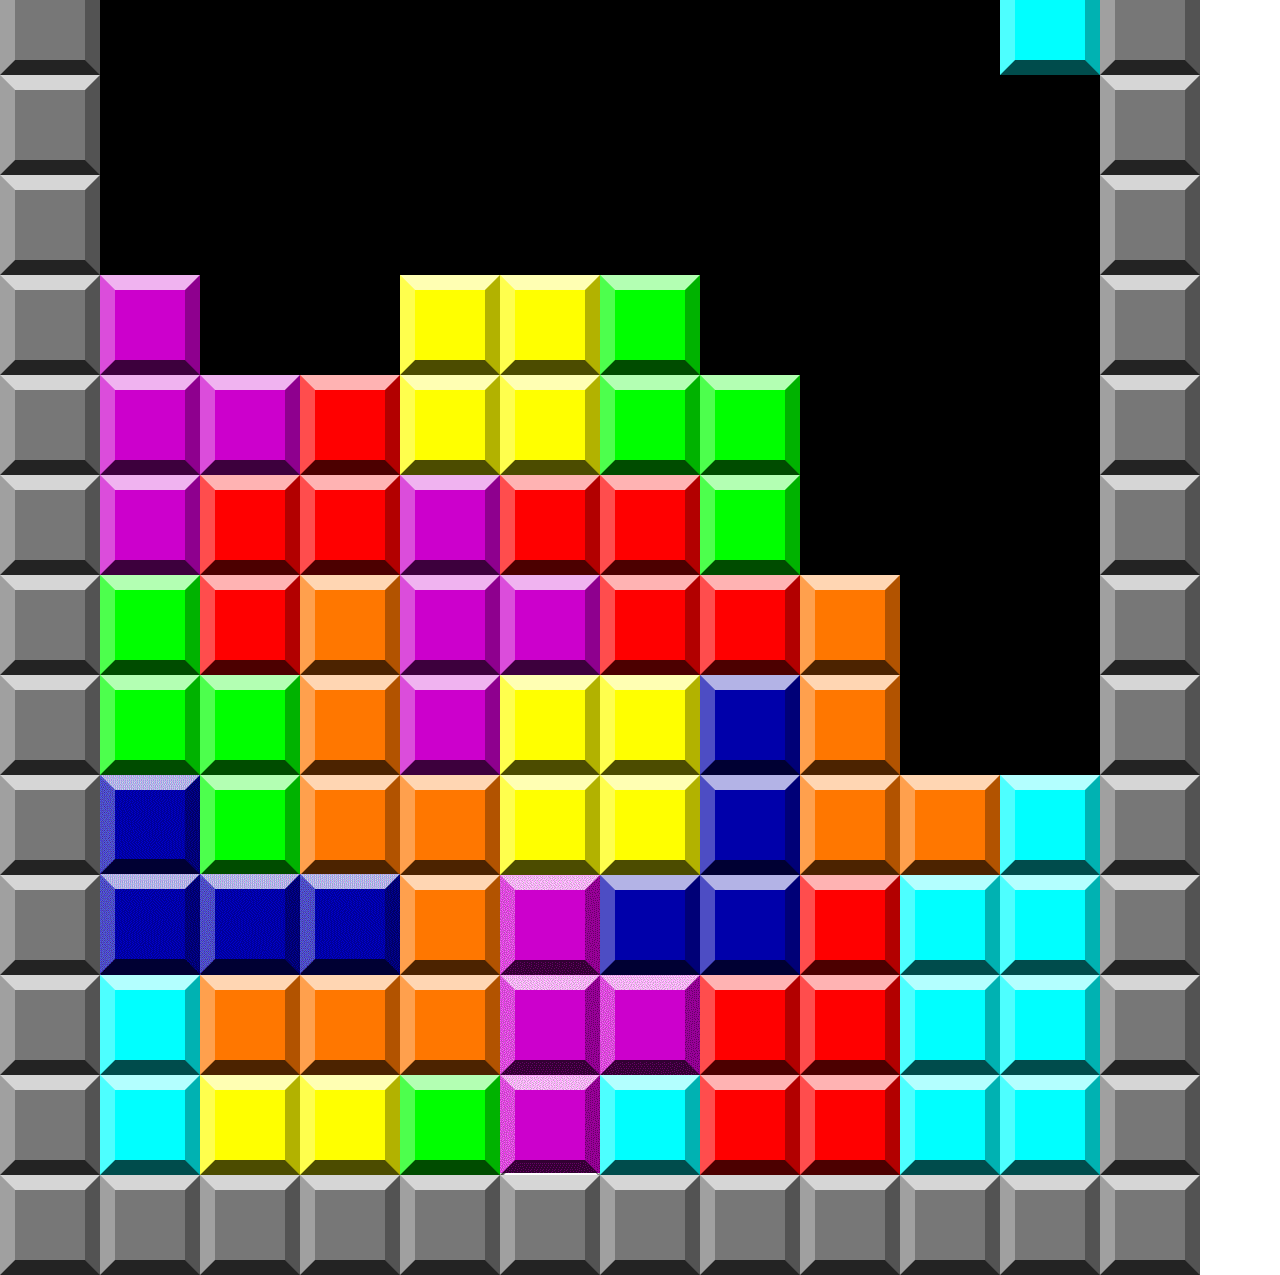
<file: Unit 7-2/index.html>
<!DOCTYPE html>
<html>

<head>
	<meta charset="utf-8">
	<meta name="viewport" content="width=device-width">
	<title>repl.it</title>
	<link href="style.css" rel="stylesheet" type="text/css" />
  <link href="reset.css" rel="stylesheet" type="text/css" />
</head>

<body>
	<div>
		<img id="ball" src="img/ball.gif"><img id="statue" src="img/noball.gif">
		
  </div>
  <div>
    <img id="turnip" src="img/turnip.png"><img id="grass" src="img/grass.png">
    <br>
    <img id="farm" src="img/nofarm.png">
  </div>
  <div>
    <img id="L" src="img/L.gif"><img id="T" src="img/T.gif"><img id="I" src="img/I.gif">
    <br>
    <img id="tetris" src="img/notetris.gif">
  </div>

  
  <br>
  
</body>

</html>
</file>
<file: style.css>
html, body {
  height: 100%;
  width: 100%;
}
</file>
<file: Unit 5/style.css>
body {background-color: purple;}
div {text-align: center;}
#wrapper {width:80%; margin:auto; background-color: greenyellow; box-shadow: 10px 10px red}
div {width:90%; margin:auto;}
  #itembox {border-style:solid;
   border-radius: 25px;
   background: grey;
   padding: 20px;
   width: auto;
   height: auto;
   box-shadow: 15px 15px blue;
   padding-top: 50px;
   padding-right: 30px;
   padding-bottom: 50px;
   padding-left: 80px;
   }

    #favorite {border-style:dotted dashed solid double;
     border-radius: 25px;
     background: green;
     padding: 20px;
     width: auto;
     height: auto;
     box-shadow: 15px 15px yellow;
     padding-top: 50px;
     padding-right: 30px;
     padding-bottom: 50px;
     padding-left: 80px;
     }
ol {
  background: #ff9999;
  padding: 20px;
}

ul {
  background: #3399ff;
  padding: 20px;
}

ol li {
  background: #ffe5e5;
  color: darkred;
  padding: 5px;
  margin-left: 30px;
}

ul li {
  background: #cce5ff;
  color: darkblue;
  margin: 5px;
}
ul {
  list-style-type: none;
  margin: 0;
  padding: 0;
  overflow: hidden;
}

li {
  float: left;
}

li a {
  display: block;
  padding: 8px;
  background-color: #dddddd;
}
</file>
<file: Unit 6/style.css>
.skely {
height: 300px;
width: auto;
}

main{
  background-color: black; color: white;
}

body {
  background-image: url(https://iamgeek32.files.wordpress.com/2021/07/cagewgtw.jpg?w=768&h=461&crop=1);
  background-repeat: no-repeat;
  background-size: cover;
}
#wrapper{
  width:60%;
  margin:auto;
  margin-top:30px;
}

ul{
  list-style-image: url([data-uri]);
}
#borderimg{
border-image-slice:
13 10 12 11;
border-image-width:
12px 12px 12px 12px;
border-image-outset:
0px 0px 0px 0px;
border-image-repeat:
repeat repeat;
border-image-source:
url("[data-uri]");
border-style: solid;
}
#skelyborder{
  border-image-slice:
13 10 12 11;
border-image-width:
12px 12px 12px 12px;
border-image-outset:
0px 0px 0px 0px;
border-image-repeat:
repeat repeat;
  width: 395px;
border-image-source:
url("[data-uri]");
border-style: solid;
}
</file>
<file: Unit 7-1/style.css>
body{
  background-image: url(img/7-1bg.png);
    /*this height allows us to see the full background picture vertically*/
  height: 2875px;
  /*this width prevents the images from wrapping*/
  width: 1600px;
  background-repeat: no-repeat;
  background-position: 200px 0;
  
}
img{
  /*these properties together allow inline elements on the same row to have independent top and bottom margins/padding*/
  display:inline-block;
  vertical-align: top;
}

/*
Add your CSS to the ID selectors below
*/

#ball{
margin-top: 20px;
margin-left: 223px;
}

#turnip{
margin-top: 193px;
  margin-left:497px;
}

#grass{
margin-top:193px;
  margin-left:47px;
}

#L{
margin-top:1358px;
  margin-left:300px;
}

#T{
margin-top:1458px;
  margin-left: 96px;
}

#I{
 margin-top:1358px;
  margin-left:295px
}
</file>
<file: Unit 7-2/style.css>
body{
  width:1200px;
  font-size: 0;
}
div{
  position: relative;
}
/*
Add your CSS to the ID selectors below
*/
#statue{
position: static;
  z-index: -1;
}

#ball{
position: absolute;
top: 20px;
  left:23px;
}

#turnip{
position: absolute;
  top:267px;
  left:297px;
}

#farm{
position: static;
  z-index: -1;

}

#grass{
position: absolute;
  left:493px;
  top:267px;
}

#tetris{
position: static;
  z-index: -1;
}

#L{
position: absolute;
  top:1700px;
  left:100px;
}

#T{
position: absolute;
  top:1800px;
  left:500px;
}

#I{
position: absolute;
  left:1000px;
  top:1700px;
}
</file>
